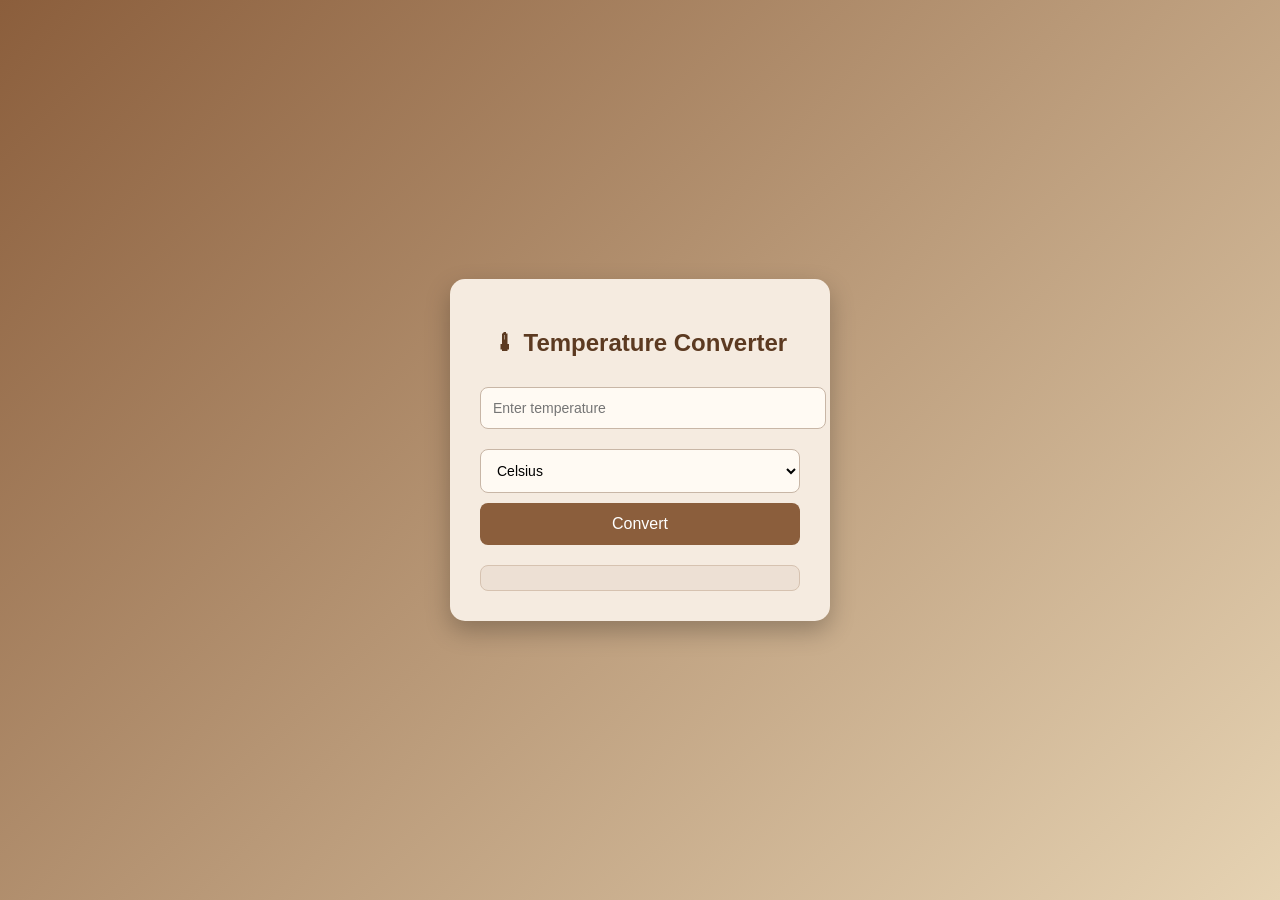
<file: index.html>
<!DOCTYPE html>
<html lang="en">
<head>
  <meta charset="UTF-8">
  <title>Temperature Converter</title>
  <link rel="stylesheet" href="style3.css">
</head>

<body>

<div class="container">
  <h2>🌡 Temperature Converter</h2>

  <input type="text" id="temperature" placeholder="Enter temperature">

  <select id="unit">
    <option value="C">Celsius</option>
    <option value="F">Fahrenheit</option>
    <option value="K">Kelvin</option>
  </select>

  <button onclick="convertTemperature()">Convert</button>

  <div id="result"></div>
</div>

<script>
  function convertTemperature() {
    const tempInput = document.getElementById("temperature").value;
    const unit = document.getElementById("unit").value;
    const resultDiv = document.getElementById("result");

    const temp = parseFloat(tempInput);

    if (isNaN(temp)) {
      resultDiv.innerHTML = "<span class='error'>⚠ Please enter a valid number!</span>";
      return;
    }

    let resultText = "";

    if (unit === "C") {
      const f = (temp * 9/5) + 32;
      const k = temp + 273.15;
      resultText = `${temp}°C = ${f.toFixed(2)}°F | ${k.toFixed(2)}K`;
    } 
    else if (unit === "F") {
      const c = (temp - 32) * 5/9;
      const k = c + 273.15;
      resultText = `${temp}°F = ${c.toFixed(2)}°C | ${k.toFixed(2)}K`;
    } 
    else {
      const c = temp - 273.15;
      const f = (c * 9/5) + 32;
      resultText = `${temp}K = ${c.toFixed(2)}°C | ${f.toFixed(2)}°F`;
    }

    resultDiv.innerHTML = resultText;
  }
</script>

</body>
</html>
</file>
<file: style3.css>
body {
  margin: 0;
  font-family: 'Segoe UI', sans-serif;
  background: linear-gradient(135deg, #8b5e3c, #e6d3b3);
  height: 100vh;
  display: flex;
  justify-content: center;
  align-items: center;
}

.container {
  background: #f5ebe0;
  padding: 30px;
  border-radius: 15px;
  width: 320px;
  box-shadow: 0 10px 25px rgba(0, 0, 0, 0.25);
  text-align: center;
  transition: 0.3s;
}

.container:hover {
  transform: translateY(-5px);
}

h2 {
  color: #5c3a21;
  margin-bottom: 20px;
}

input, select {
  width: 100%;
  padding: 12px;
  margin: 10px 0;
  border-radius: 8px;
  border: 1px solid #c8b6a6;
  font-size: 14px;
  outline: none;
  background: #fffaf3;
  transition: 0.3s;
}

input:focus, select:focus {
  border-color: #8b5e3c;
  box-shadow: 0 0 5px rgba(139, 94, 60, 0.5);
}

button {
  width: 100%;
  padding: 12px;
  background: #8b5e3c;
  color: white;
  border: none;
  border-radius: 8px;
  font-size: 16px;
  cursor: pointer;
  transition: 0.3s;
}

button:hover {
  background: #5c3a21;
}

#result {
  margin-top: 20px;
  font-size: 16px;
  font-weight: bold;
  color: #3e2a1c;
  background: #ede0d4;
  padding: 12px;
  border-radius: 8px;
  border: 1px solid #d6c2b0;
}

.error {
  color: #b00020;
  font-size: 13px;
}
</file>
